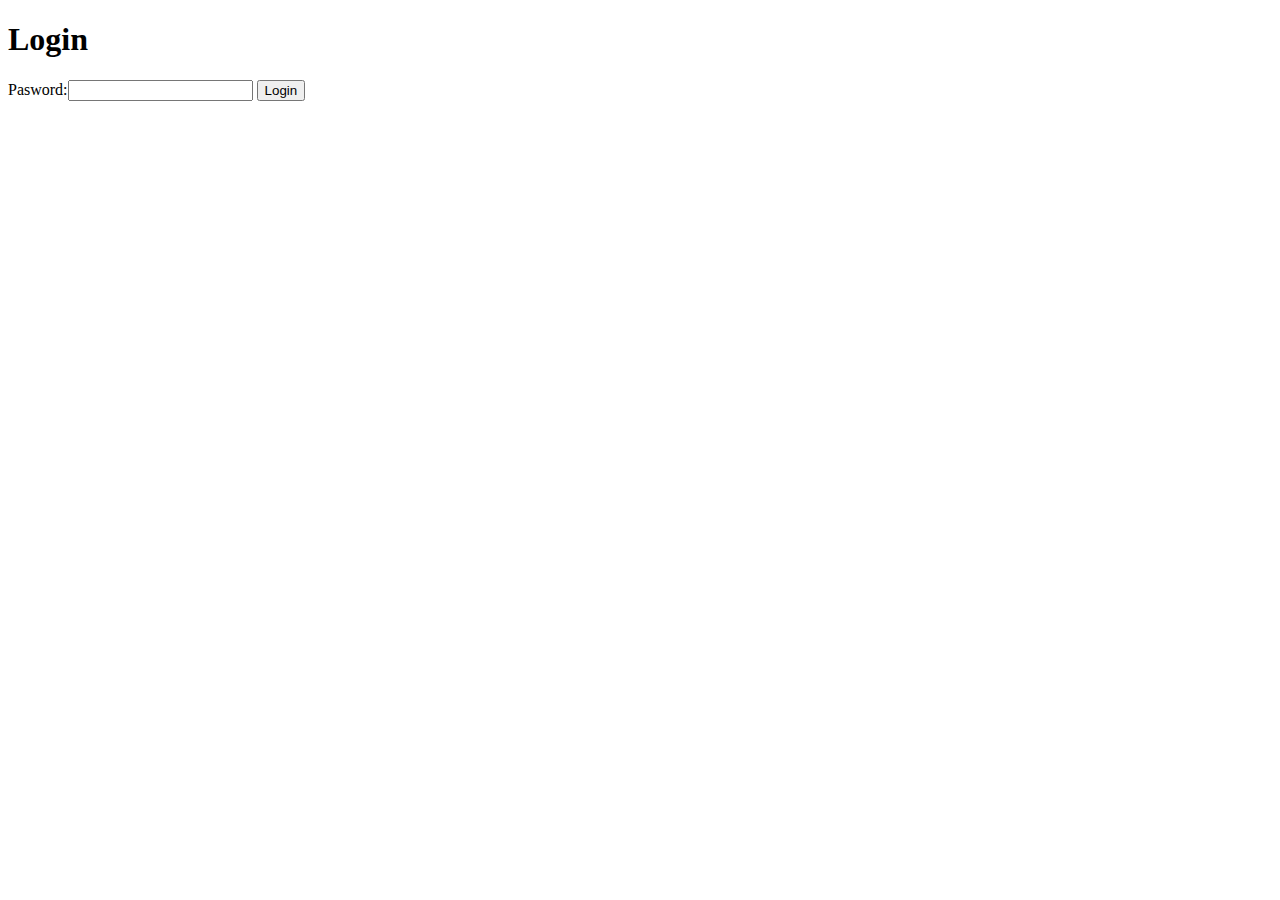
<file: templates/login.html>
<!DOCTYPE html>
<html>
	<head>
		<title>Irssw</title>
		<meta charset="utf-8"/>
		<meta name="viewport" content="width=device-width, initial-scale=1.0, maximum-scale=1.0, user-scalable=no"/>
		<link rel="shortcut icon" href="/favicon.png" type="image/png"/>
	</head>
	<body>
		<h1>Login</h1>
		<form action="" method="post">
			<p>
				<label for="password">Pasword:</label><input type="password" name="password" id="password"/>
				<input type="submit" value="Login"/>
			</p>
		</form>
	</body>
</html>
</file>
